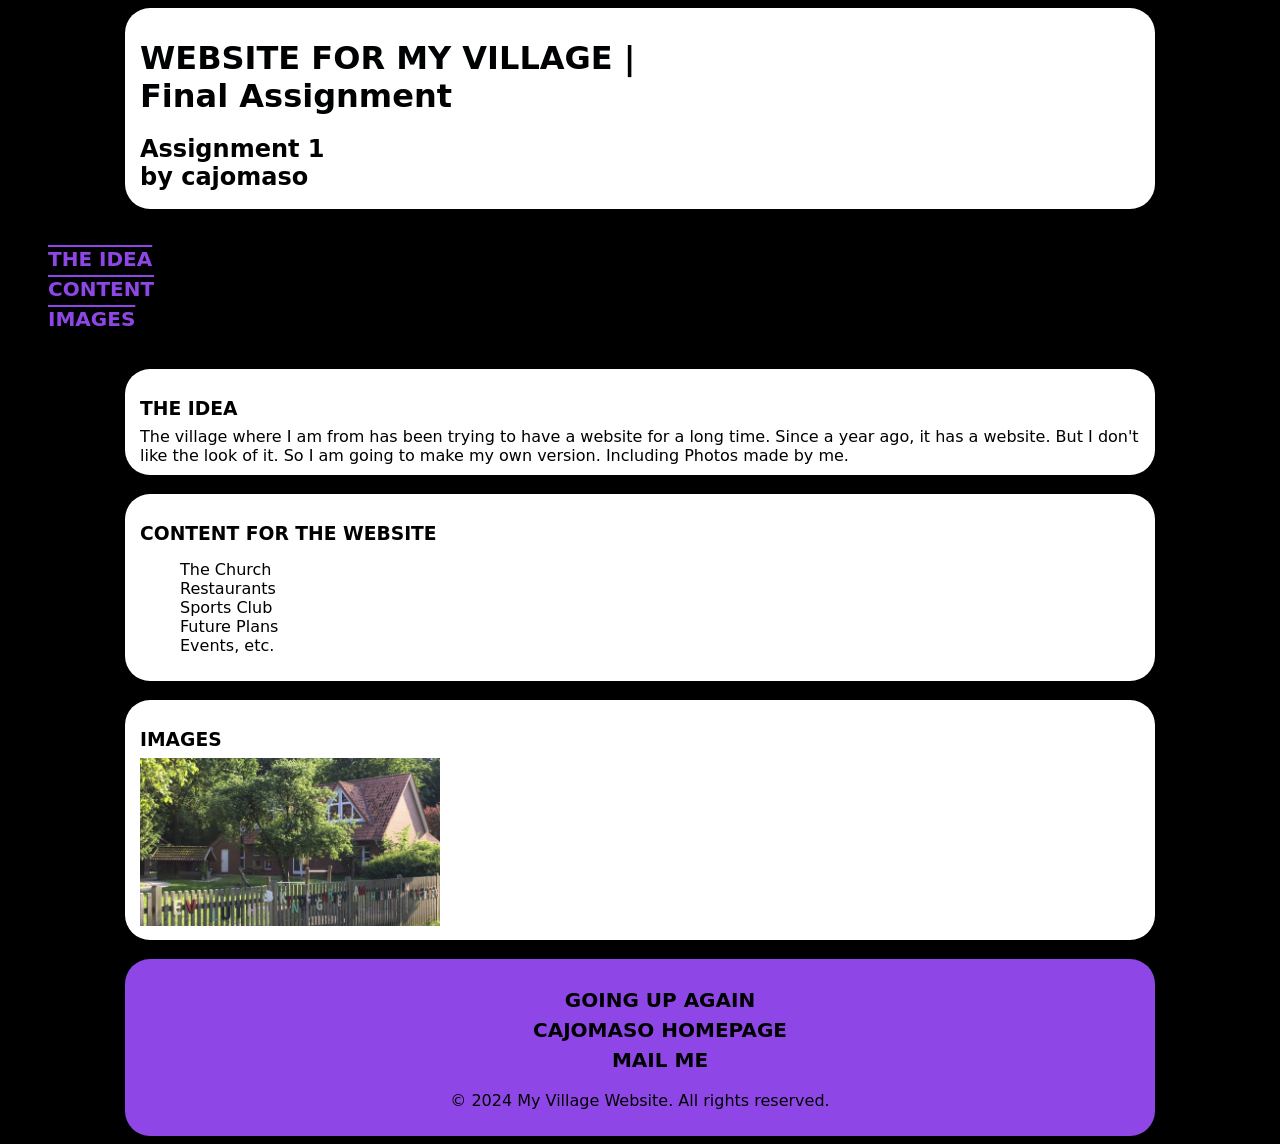
<file: docs/Assignment1/index.html>
<!DOCTYPE html>
<html lang="en">

<head>
    <meta charset="UTF-8">
    <meta name="viewport" content="width=device-width, initial-scale=1.0">
    <title>Final Assignment</title>
    <link rel="stylesheet" href="main.css">
    <!-- or <style> body {background...}</style> -->

</head>

<body>
    <header>
        <h1 id="top"> WEBSITE FOR MY VILLAGE | <br /> 
            Final Assignment </h1>

       

        <h2> 
            Assignment 1 <br/>
            by cajomaso </h2>
    </header>

    <br>

    <nav>
        <ul>
            <li><a href="#idea">THE IDEA</a></li>
            <li><a href="#content">CONTENT</a></li>
            <li><a href="#events">IMAGES</a></li>
        </ul>

    </nav>

    <br>

    <main>
        <section id="idea">
            <h3>The Idea</h3>
            <div>The village where I am from has been trying to have a website for a long time. Since a year ago, it has a website. But I don't like the look of it. So I am going to make my own version. Including Photos made by me.</div>
        </section>

        <br>    

        <section id="content">
            <h3>Content for the Website</h3>
            <ul>
                <li>The Church </li>
                <li>Restaurants</li>
                <li>Sports Club</li>
                <li>Future Plans</li>
                <li>Events, etc.</li>
            </ul>
        </section>

        <br>

        <section id="events">
            <h3>Images</h3>
            <img src="images/Kibo Kindergarten.png" alt="Kibo Kindergarten" width="300">
            
        </section>

    </main>
    <br>    
    <footer>
        <div>
            <ul id="footer-links">
                <li><a href="#top">GOING UP AGAIN</a></li>
                <li><a href="https://cajomaso.github.io/">CAJOMASO HOMEPAGE</a></li>
                <li><a href="mailto:carina.soeder@stud.leuphana.de">MAIL ME</a></li>
            </ul>
            
            <p>© 2024 My Village Website. All rights reserved.</p>
        </div>
    </footer>
</file>
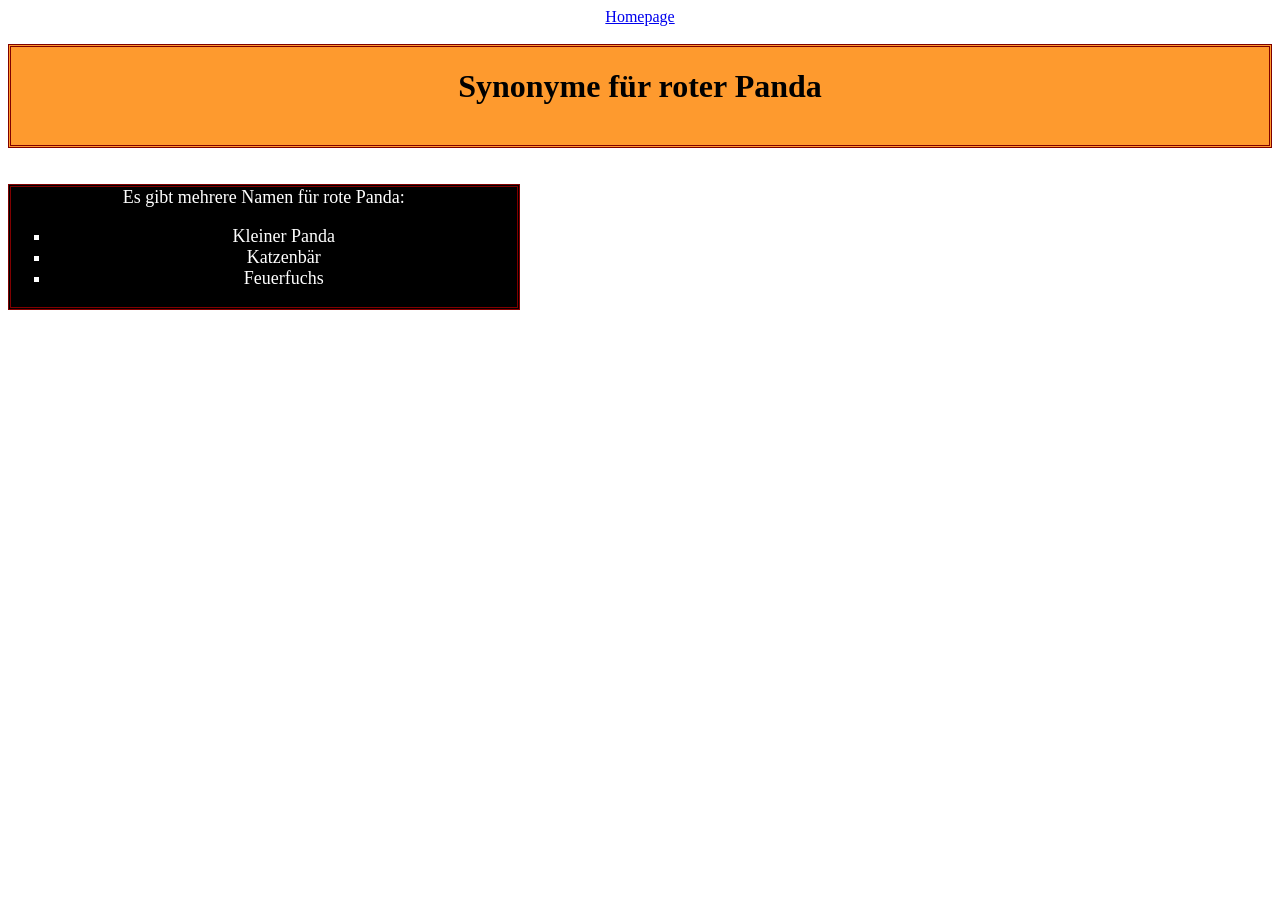
<file: docs/redpanda/Namen.html>
﻿<html>
<head>
<title>Synonyme f&uuml;r roter Panda</title></head>
<body background="https://assets.stickpng.com/images/5c751be44da9830865a448fc.png">
<center>
<a href="index.html">Homepage</a></center>
<br />
<center style="border-style: double; border-color: #800000; background-color: #FE9A2E">
<h1 style="font-family: Tahoma;text-align: center;">Synonyme f&uuml;r roter Panda</h1><br />
</center>
<br />
<br />
<center style="background-color: #000000; border: double; border-color: #800000; color: #FFFFFF; font-family: Tahoma; width: 40%; font-size: large">Es gibt mehrere Namen f&uuml;r rote Panda:<br />
 <ul type="square">
    <li>Kleiner Panda</li>
    <li>Katzenb&auml;r</li>
    <li>Feuerfuchs</li>
</ul>
</center>
</body>
</html>
</file>
<file: docs/Assignment1/main.css>
body { background-color: rgb(0, 0, 0);
    font-family: system-ui, -apple-system, BlinkMacSystemFont, 'Segoe UI', Roboto, Oxygen, Ubuntu, Cantarell, 'Open Sans', 'Helvetica Neue', sans-serif;

}


a { color: rgb(142, 71, 230);
    text-decoration:overline;
}


h1 {margin-bottom: 8px;}
h2 {margin-bottom: 8px;}
h3 {margin-bottom: 8px;
text-transform: uppercase;
}

header {max-width: 1000px;
    background-color: rgb(255, 255, 255);
    margin:0 auto; 
    padding: 10px 15px;
    border-radius: 25px;
    color: rgb(0, 1, 2);}



section {max-width: 1000px;
    background-color: rgb(255, 255, 255);
    margin:0 auto; 
    padding: 10px 15px;
    border-radius: 25px;
    color: rgb(0, 0, 0);}

footer {max-width: 1000px;
    background-color: rgb(142, 71, 230);
    margin:0 auto; 
    padding: 10px 15px;
    border-radius: 25px;
    color: rgb(0, 0, 0);
    text-align:center;
    }

li {list-style-type: none;}

nav ul li {
    display:grid;
    margin-right: 50px;
    font-size: 20px;
    font-weight: bold;
    line-height: 1.5;}

div ul li a { display: inline-block;
    color: rgb(0, 0, 0);
    text-decoration: none;
    font-size: 20px;
    font-weight: bold;
    line-height: 1.5;}
</file>
